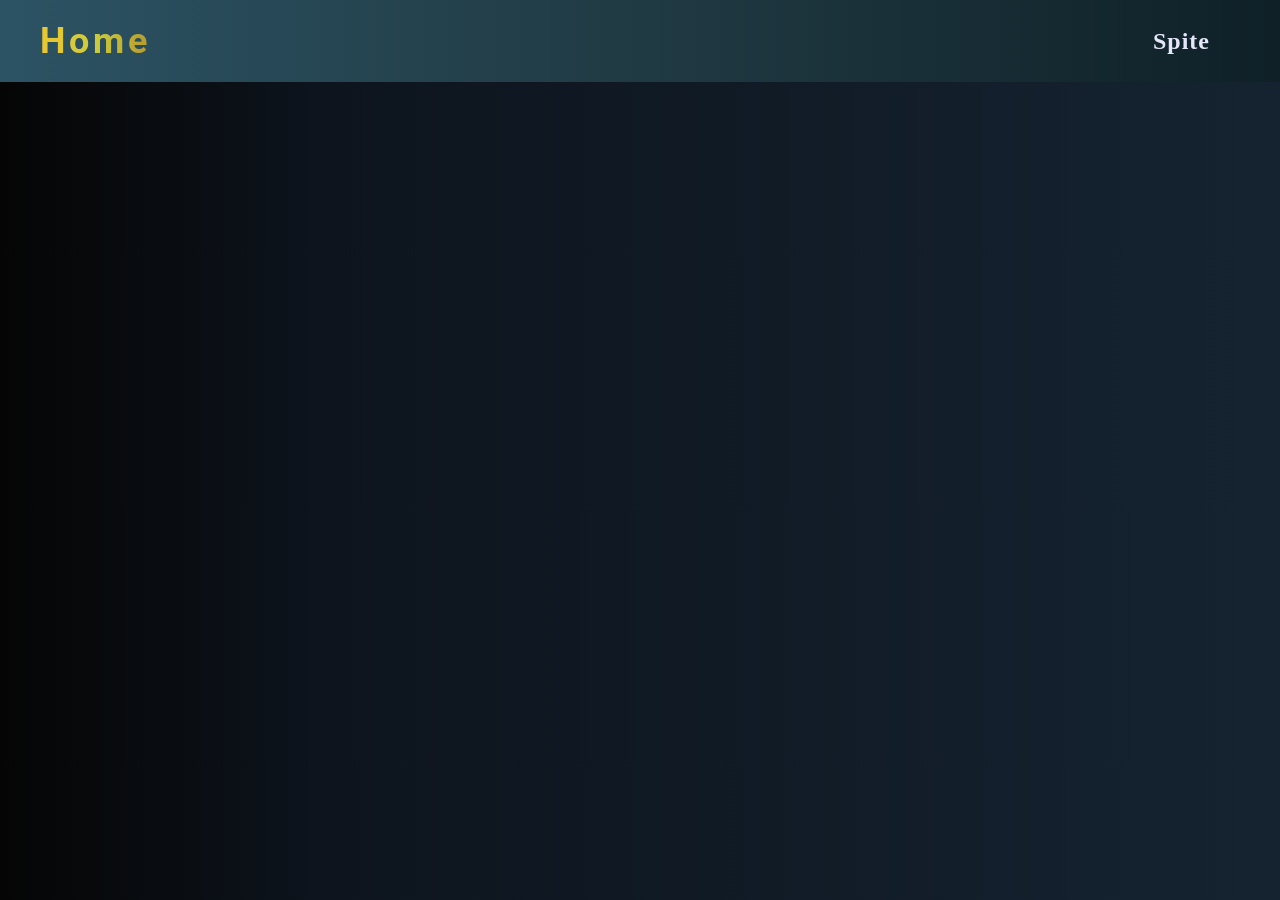
<file: index.html>
<head>
    <meta charset="UTF-8">
    <meta name="viewport" content="width=device-width, initial-scale=1.0">
    <link rel="stylesheet" href="estilo.css">
    <link rel="icon" type="image/x-icon" href="./assets/icons/spooky.png">
    <link href="https://fonts.googleapis.com/icon?family=Material+Icons" rel="stylesheet">
    <title>Fallen Guide</title>
</head>

<body>
    <nav class="navbar">
        <a href="#" class="logo">Home</a>
        <div class="nav-links">
            <a href="pages/spite.html">Spite</a>
            <a href=""></a>
        </div>
    </nav>

    <div class="intro">
        
    </div>

</body>
</file>
<file: estilo.css>
* {
    margin: 0;
    padding: 0;
    box-sizing: border-box;
}

@font-face {
    font-family: 'Roboto';
    src: url('assets/fonts/Roboto-Variable-Font.ttf') format('truetype');
    font-weight: 100 900;
    font-style: normal;
}

:root {
    --bgPage: linear-gradient(to right, #050505 0%, #0d141d 25%, #152331 100%);
    --bgNav: linear-gradient(to right, #2c5364, #203a43, #0f2027);
    --accentColor: linear-gradient(90deg, rgba(237, 198, 48, 1) 0%, rgba(205, 203, 59, 1) 50%, rgba(181, 153, 45, 1) 100%);
    --text-light: #E6E6FA;
    --bronze: radial-gradient(circle, rgba(210, 152, 99, 1) 0%, rgba(201, 128, 66, 1) 50%, rgba(133, 73, 26, 1) 100%);
}

body {
    background: var(--bgPage);
}

/* Navigation Bar */
.navbar {
    background: var(--bgNav);
    position: fixed;
    top: 0;
    left: 0;
    right: 0;
    backdrop-filter: blur(10px);
    padding: 20px 40px;
    display: flex;
    justify-content: space-between;
    align-items: center;
    z-index: 1000;
}

.logo {
    font-family: 'Roboto', Wingdings;
    font-size: 36px;
    font-weight: bold;
    background: var(--accentColor);
    background-clip: text;
    /* -webkit-background-clip: text;
    -webkit-text-fill-color: transparent; */
    color: transparent;
    letter-spacing: 4px;
    text-decoration: none;
    transition: opacity 0.3s ease;
    flex-shrink: 0;
}

.logo:hover {
    opacity: 0.8;
}

.nav-links {
    display: flex;
    gap: 30px;
}

.nav-links a {
    text-decoration: none;
    color: var(--text-light);
    font-weight: 700;
    font-size: 24px;
    transition: color 0.3s ease;
    letter-spacing: 1px;
}

.nav-links a:hover {
    background: var(--accentColor);
    background-clip: text;
}
</file>
